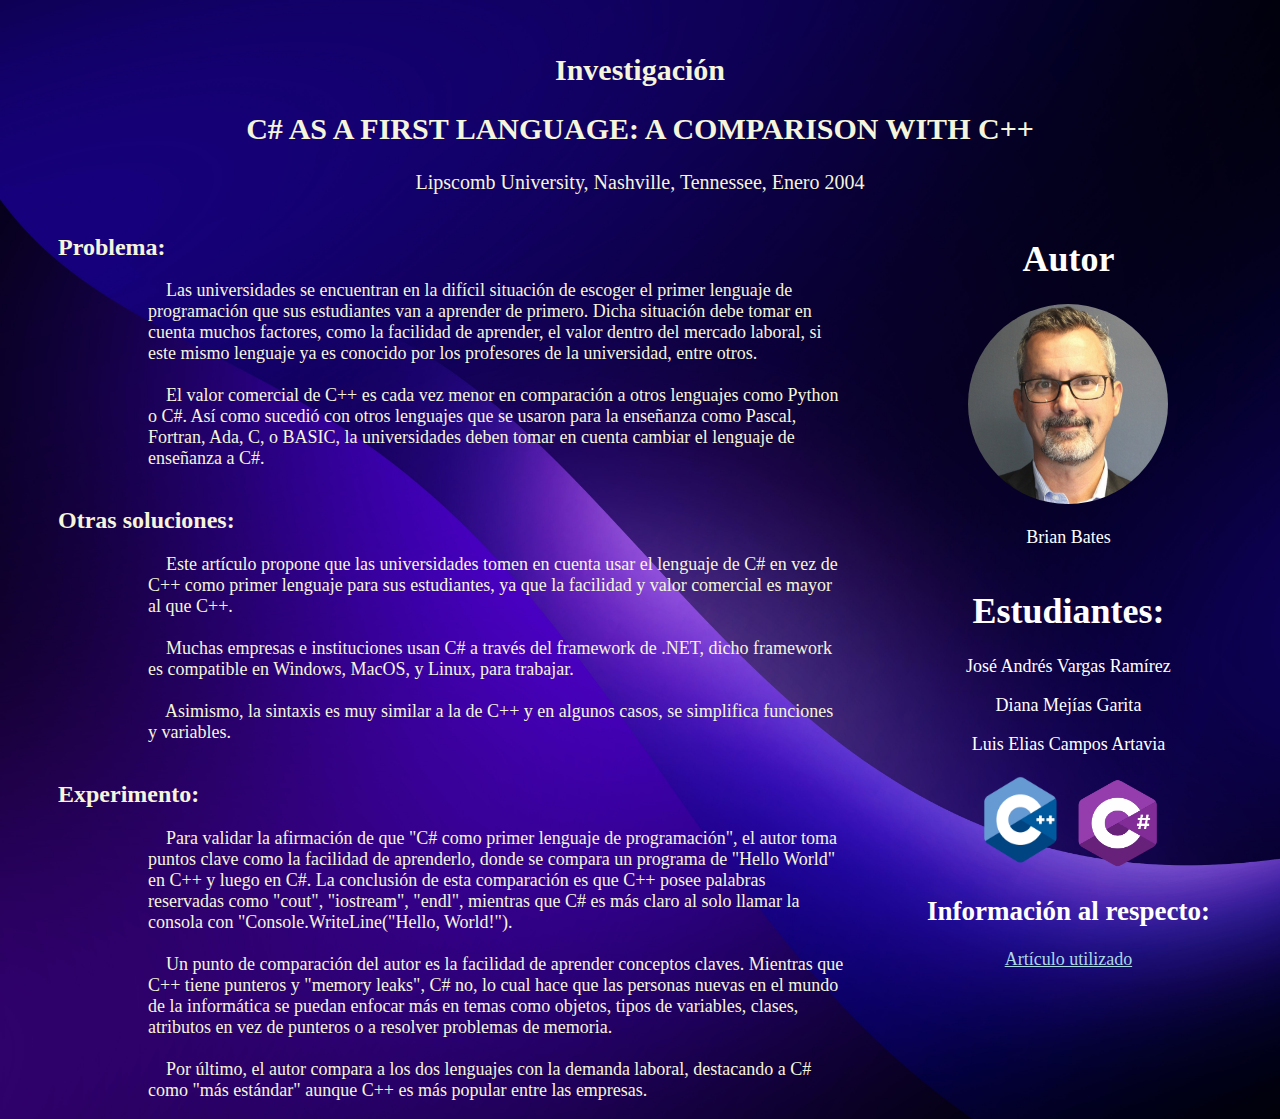
<file: index.html>
<!DOCTYPE html>
<html lang="en">
<head>
    <meta charset="UTF-8">
    <title>Artículo</title>
    <link rel="stylesheet" href="style.css">
</head>

<body>
<div class="informacion">

    <div class="info">
        <h2 class="encabezado"> Investigación </h2>
        <div class="articulo">
            <div class="titulo">
                <h2>C# AS A FIRST LANGUAGE: A COMPARISON WITH C++</h2>
                <p>Lipscomb University, Nashville, Tennessee, Enero 2004</p>
            </div>

        </div>

    </div>

    <div id="main-div">
        <div class="nombre">

                <h2>Problema:</h2>
        </div>
            <div class="descripcion">

                <p>
                    &nbsp  &nbsp Las universidades se encuentran en la difícil situación de escoger el primer lenguaje de programación
                    que sus estudiantes
                    van a aprender de primero. Dicha situación debe tomar en cuenta muchos factores, como la facilidad de
                    aprender, el valor
                    dentro del mercado laboral, si este mismo lenguaje ya es conocido por los profesores de la universidad,
                    entre otros.

                    </br></br>

                    &nbsp  &nbsp El valor comercial de C++ es cada vez menor en comparación a otros lenguajes como Python o C#. Así como
                    sucedió con otros lenguajes
                    que se usaron para la enseñanza como Pascal, Fortran, Ada, C, o BASIC, la universidades deben tomar en
                    cuenta cambiar el lenguaje de enseñanza a C#.
                </p>
            </div>

        <div class="soluciones">
            <div class="nombre">
                <h2>Otras soluciones:</h2>
            </div>
            <div class="descripcion">
            <p>
                &nbsp  &nbsp Este artículo propone que las universidades tomen en cuenta usar el lenguaje de C# en vez de C++
                como primer lenguaje para sus estudiantes, ya que la facilidad y valor comercial es
                mayor al que C++.

                </br></br>

                &nbsp  &nbsp Muchas empresas e instituciones usan C# a través del framework de .NET, dicho framework es compatible
                en Windows, MacOS, y Linux, para trabajar.

                </br></br>

                &nbsp  &nbsp Asimismo, la sintaxis es muy similar a la de C++ y en algunos casos, se simplifica funciones y
                variables.
            </p>
            </div>
        </div>
        <div class="experimento">
            <div class="nombre">
                <h2>Experimento:</h2>

            </div>
            <div class="descripcion">
            <p> &nbsp  &nbsp Para validar la afirmación de que "C# como primer lenguaje de programación", el autor toma puntos clave
                como la facilidad de aprenderlo, donde se compara un programa de "Hello World" en C++ y luego en C#. La
                conclusión de esta comparación es que C++ posee palabras reservadas como "cout", "iostream", "endl",
                mientras que C# es más claro al solo llamar la consola con "Console.WriteLine("Hello, World!").

                </br></br>

                &nbsp  &nbsp Un punto de comparación del autor es la facilidad de aprender conceptos claves. Mientras que C++
                tiene punteros y "memory leaks", C# no, lo cual hace que las personas nuevas en el mundo de la
                informática
                se puedan enfocar más en temas como objetos, tipos de variables, clases, atributos en vez de punteros o
                a
                resolver problemas de memoria.

                </br></br>

                &nbsp  &nbsp Por último, el autor compara a los dos lenguajes con la demanda laboral, destacando a C# como "más
                estándar" aunque C++ es más popular entre las empresas.
            </p>
            </div>
        </div>
    </div>
    <div class="columna" id="columna">
        <div class="autores">
            <h1>Autor</h1>
            <img src="images/image.jpg" id="autor1" alt="">
            <p>Brian Bates</p>

        </div>
        <div class="estudiantes">
            <h1>Estudiantes:</h1>
            <div id="nombres-lista">
                <p>José Andrés Vargas Ramírez</p>
                <p>Diana Mejías Garita</p>
                <p>Luis Elias Campos Artavia</p>
            </div>
        </div>
        <div id="relacionado-articulo">
            <div >
                <img src="images/C++-Logo.winepq.png" id="logo1" alt="">
                <img src="images/Csharp_Logo.png" id="logo2" alt="">
            </div>
            <div >
                <h2>Información al respecto:</h2>

                    <a class="links" href="https://una.remotexs.co/user/login?dest=http%3A%2F%2Fdl.acm.org.una.remotexs.co%2Fdoi%2F10.5555%2F948835.948843">
                        Artículo utilizado</a></p>
            </div>
        </div>

    </div>


</div>




</body>
</html>
</file>
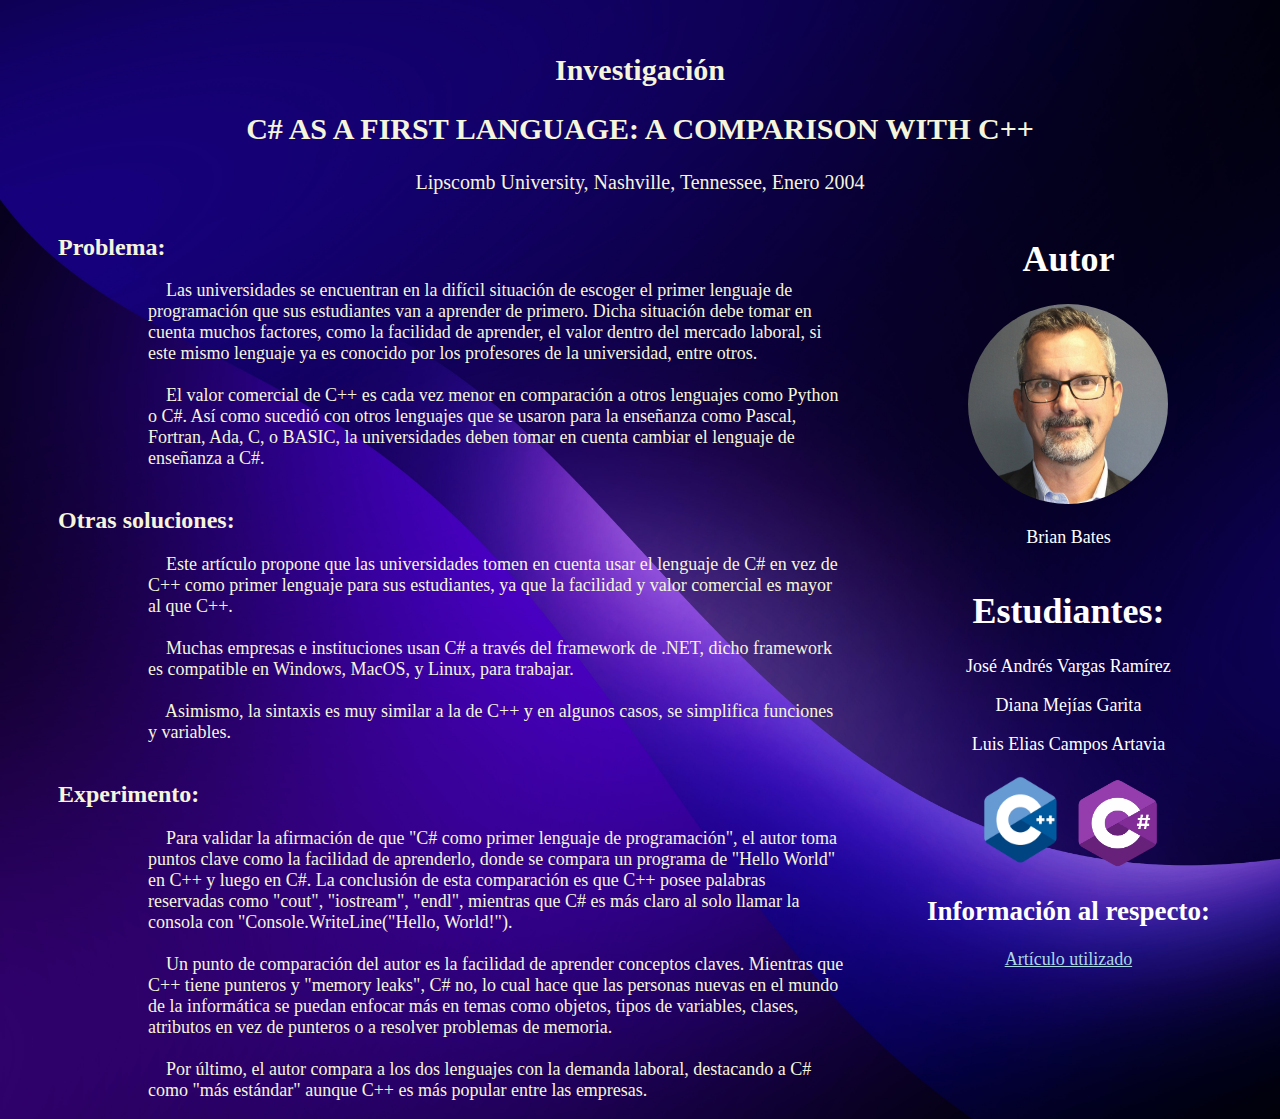
<file: webapp/pages/index.html>
<!DOCTYPE html>
<html lang="en">
<head>
    <meta charset="UTF-8">
    <title>Artículo</title>
    <link rel="stylesheet" href="../Styles/style.css">
</head>

<body>
<div class="informacion">

    <div class="info">
        <h2 class="encabezado"> Investigación </h2>
        <div class="articulo">
            <div class="titulo">
                <h2>C# AS A FIRST LANGUAGE: A COMPARISON WITH C++</h2>
                <p>Lipscomb University, Nashville, Tennessee, Enero 2004</p>
            </div>

        </div>

    </div>

    <div id="main-div">
        <div class="nombre">

                <h2>Problema:</h2>
        </div>
            <div class="descripcion">

                <p>
                    &nbsp  &nbsp Las universidades se encuentran en la difícil situación de escoger el primer lenguaje de programación
                    que sus estudiantes
                    van a aprender de primero. Dicha situación debe tomar en cuenta muchos factores, como la facilidad de
                    aprender, el valor
                    dentro del mercado laboral, si este mismo lenguaje ya es conocido por los profesores de la universidad,
                    entre otros.

                    </br></br>

                    &nbsp  &nbsp El valor comercial de C++ es cada vez menor en comparación a otros lenguajes como Python o C#. Así como
                    sucedió con otros lenguajes
                    que se usaron para la enseñanza como Pascal, Fortran, Ada, C, o BASIC, la universidades deben tomar en
                    cuenta cambiar el lenguaje de enseñanza a C#.
                </p>
            </div>

        <div class="soluciones">
            <div class="nombre">
                <h2>Otras soluciones:</h2>
            </div>
            <div class="descripcion">
            <p>
                &nbsp  &nbsp Este artículo propone que las universidades tomen en cuenta usar el lenguaje de C# en vez de C++
                como primer lenguaje para sus estudiantes, ya que la facilidad y valor comercial es
                mayor al que C++.

                </br></br>

                &nbsp  &nbsp Muchas empresas e instituciones usan C# a través del framework de .NET, dicho framework es compatible
                en Windows, MacOS, y Linux, para trabajar.

                </br></br>

                &nbsp  &nbsp Asimismo, la sintaxis es muy similar a la de C++ y en algunos casos, se simplifica funciones y
                variables.
            </p>
            </div>
        </div>
        <div class="experimento">
            <div class="nombre">
                <h2>Experimento:</h2>

            </div>
            <div class="descripcion">
            <p> &nbsp  &nbsp Para validar la afirmación de que "C# como primer lenguaje de programación", el autor toma puntos clave
                como la facilidad de aprenderlo, donde se compara un programa de "Hello World" en C++ y luego en C#. La
                conclusión de esta comparación es que C++ posee palabras reservadas como "cout", "iostream", "endl",
                mientras que C# es más claro al solo llamar la consola con "Console.WriteLine("Hello, World!").

                </br></br>

                &nbsp  &nbsp Un punto de comparación del autor es la facilidad de aprender conceptos claves. Mientras que C++
                tiene punteros y "memory leaks", C# no, lo cual hace que las personas nuevas en el mundo de la
                informática
                se puedan enfocar más en temas como objetos, tipos de variables, clases, atributos en vez de punteros o
                a
                resolver problemas de memoria.

                </br></br>

                &nbsp  &nbsp Por último, el autor compara a los dos lenguajes con la demanda laboral, destacando a C# como "más
                estándar" aunque C++ es más popular entre las empresas.
            </p>
            </div>
        </div>
    </div>
    <div class="columna" id="columna">
        <div class="autores">
            <h1>Autor</h1>
            <img src="../images/image.jpg" id="autor1" alt="">
            <p>Brian Bates</p>

        </div>
        <div class="estudiantes">
            <h1>Estudiantes:</h1>
            <div id="nombres-lista">
                <p>José Andrés Vargas Ramírez</p>
                <p>Diana Mejías Garita</p>
                <p>Luis Elias Campos Artavia</p>
            </div>
        </div>
        <div id="relacionado-articulo">
            <div >
                <img src="../images/C++-Logo.winepq.png" id="logo1" alt="">
                <img src="../images/Csharp_Logo.png" id="logo2" alt="">
            </div>
            <div >
                <h2>Información al respecto:</h2>

                    <a class="links" href="https://una.remotexs.co/user/login?dest=http%3A%2F%2Fdl.acm.org.una.remotexs.co%2Fdoi%2F10.5555%2F948835.948843">
                        Artículo utilizado</a></p>
            </div>
        </div>

    </div>


</div>




</body>
</html>
</file>
<file: style.css>
body{
    background-image: url("images/pg3.jpg");
    background-repeat: repeat;
    background-size: cover;
    background-position: initial;
 }

/*Toda la información*/
.informacion{
    height: auto;
    padding: 20px;

}
/*Encabezado*/
.info{

    text-align: center;
    color: beige;
}
.encabezado{
    text-align: center;
    color: beige;
    font-size: 30px;
}
.titulo{
    font-size: 20px;
}

/*Main*/
#main-div{
    width: 65%;
    float: left;
    color: beige;
    height: auto;
    padding-left: 30px;

}
.problema, .soluciones,.experimento{
    display: block;
    overflow: hidden;
    color: beige;
}

.descripcion{
    padding-left: 90px;
    padding-right: 10px;
    font-size: 18px;
}



/*Columna de la derecha*/
.columna, #columna{
     width: 30%;
    height: 100%;
     float: right;
     color: white;


    font-size: 15px;
}

.autores{
    display: block;
    text-align: center;
    overflow: hidden;
    font-size: 18px;
}
#autor1{
    width: 200px;
    height: 200px;
    border-radius: 70%;
}
.estudiantes{
    display: block;
    text-align: center;
    font-size: 18px;
}
#nombres-lista{

    text-align: center;
}

#relacionado-articulo{
    display: block;
    text-align: center;
    font-size: 18px;

}
.links{
    color: lightblue;
}

#logo1,#logo2{
    align-content: center;
    width: 90px;
    height: 90px;
    border-radius: 50%;
}
#logo1{
    width: 95px;
    height: 95px;
}
</file>
<file: webapp/Styles/style.css>
body{
    background-image: url("../images/pg3.jpg");
    background-repeat: repeat;
    background-size: cover;
    background-position: initial;
 }

/*Toda la información*/
.informacion{
    height: auto;
    padding: 20px;

}
/*Encabezado*/
.info{

    text-align: center;
    color: beige;
}
.encabezado{
    text-align: center;
    color: beige;
    font-size: 30px;
}
.titulo{
    font-size: 20px;
}

/*Main*/
#main-div{
    width: 65%;
    float: left;
    color: beige;
    height: auto;
    padding-left: 30px;

}
.problema, .soluciones,.experimento{
    display: block;
    overflow: hidden;
    color: beige;
}

.descripcion{
    padding-left: 90px;
    padding-right: 10px;
    font-size: 18px;
}



/*Columna de la derecha*/
.columna, #columna{
     width: 30%;
    height: 100%;
     float: right;
     color: white;


    font-size: 15px;
}

.autores{
    display: block;
    text-align: center;
    overflow: hidden;
    font-size: 18px;
}
#autor1{
    width: 200px;
    height: 200px;
    border-radius: 70%;
}
.estudiantes{
    display: block;
    text-align: center;
    font-size: 18px;
}
#nombres-lista{

    text-align: center;
}

#relacionado-articulo{
    display: block;
    text-align: center;
    font-size: 18px;

}
.links{
    color: lightblue;
}

#logo1,#logo2{
    align-content: center;
    width: 90px;
    height: 90px;
    border-radius: 50%;
}
#logo1{
    width: 95px;
    height: 95px;
}
</file>
